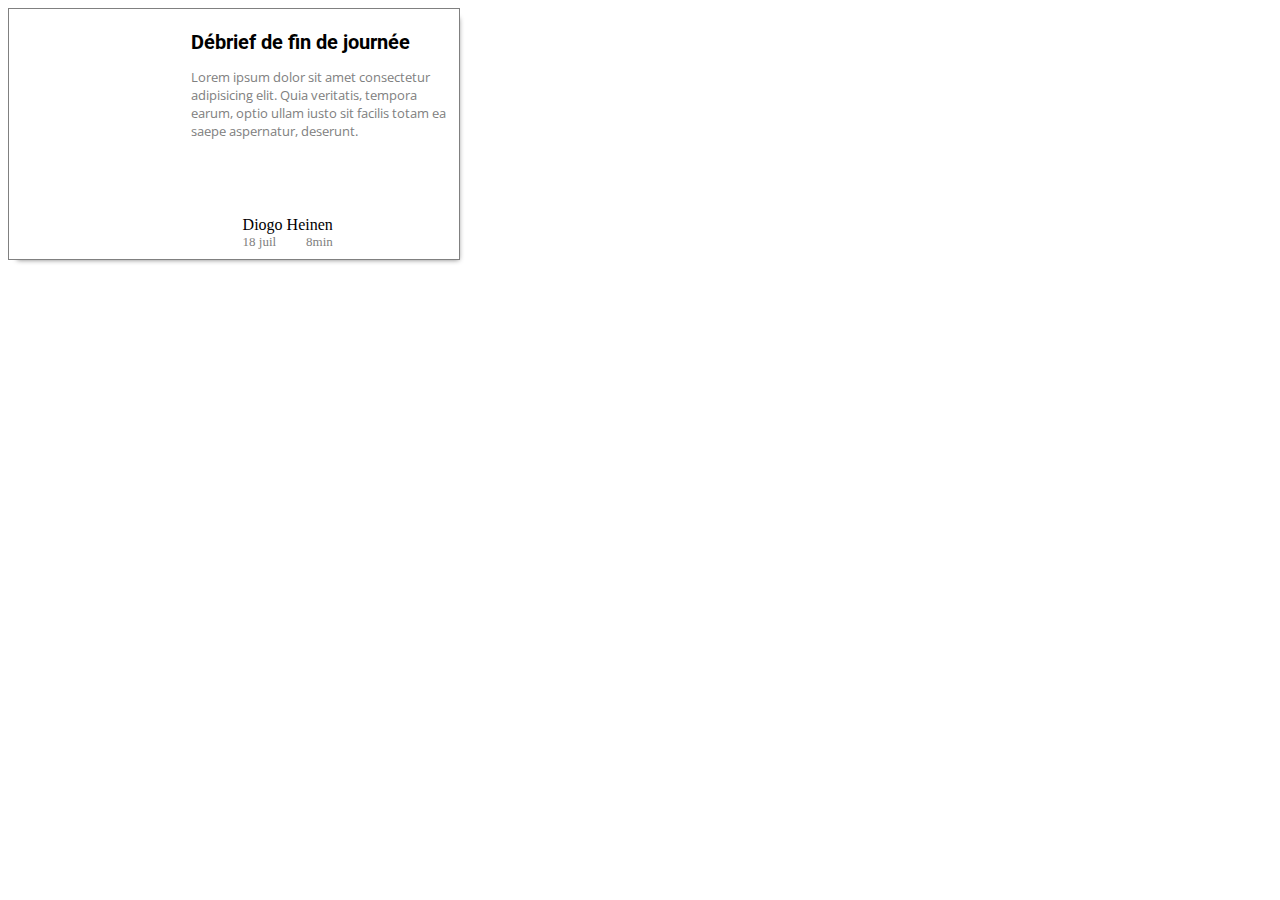
<file: startups/BXL-Johnson-25.5/Misc/card/index.html>
<!DOCTYPE html>
<html lang="en">
<head>
  <meta charset="UTF-8">
  <meta name="viewport" content="width=device-width, initial-scale=1.0">
  <title>Document</title>
  <link rel="stylesheet" href="assets/style.css">
  <link href="https://fonts.googleapis.com/css2?family=Open+Sans&family=Roboto&display=swap" rel="stylesheet">
</head>
<body>
  <div class="card">
    <div class="image"></div>
    <div class="content">
      <div>
        <h1>Débrief de fin de journée</h1>
        <p>Lorem ipsum dolor sit amet consectetur adipisicing elit. Quia veritatis, tempora earum, optio ullam iusto sit facilis totam ea saepe aspernatur, deserunt.</p>
      </div>

      <div class="card-footer">
        <div class="avatar"></div>
        <div class="infos">
          <div class="name">Diogo Heinen</div>
          <div class="sub-infos">
           <div class="sub-info">18 juil</div>
           <div class="sub-info">8min</div>
          </div>
        </div>
      </div>
    </div>
  </div>

</body>
</html>
</file>
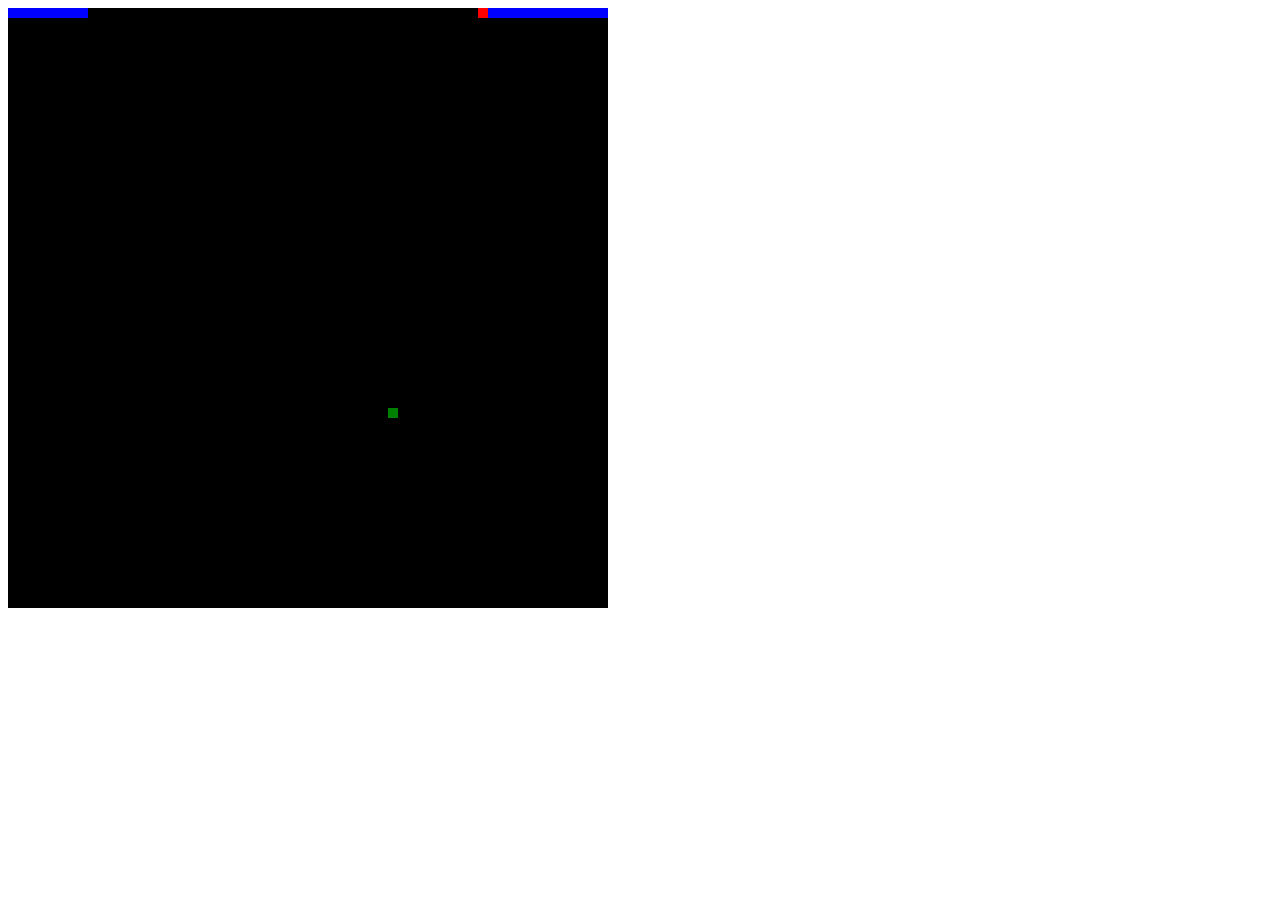
<file: startups/BXL-Johnson-25.5/Misc/snake.html>
<!DOCTYPE html>
<html lang="en">
<head>
  <meta charset="UTF-8">
  <meta name="viewport" content="width=device-width, initial-scale=1.0">
  <title>Document</title>
  <style>
    .game{
      height:600px;
      width:600px;
      background-color: black;
      position: relative;
      overflow: hidden;
    }
    .snake-head{
      height: 10px;
      width: 10px;
      background-color: red;
      position: absolute;
    }
    .snake-body{
      height: 10px;
      width: 10px;
      background-color: blue;
      position: absolute;
    }
    .fruit{
      height: 10px;
      width: 10px;
      background-color: green;
      position: absolute;
    }
  </style>
</head>
<body>
  <div class="game">
    <div class="snake-head"></div>
  </div>
</body>

<script>
    let snakeSize = 20
    let score = 0
    let direction = "left"
    let game = document.querySelector('.game')
    let snakeHead = document.querySelector('.snake-head')
    let hpt = 0
    let hpl = 0
    let arrBody = []

  function initGame(){
    let snakeSize = 5
    let score = 0
    let direction = "left"
    let game = document.querySelector('.game')
    let snakeHead = document.querySelector('.snake-head')
    let hpt = 0
    let hpl = 0
    let arrBody = []
  }

  function createSnake(){
    // hpt = Math.floor(Math.random() * 590) + 1
    // hpl = Math.floor(Math.random() * 590) + 1
    // snakeHead.style.top = hpt + "px"
    // snakeHead.style.left = hpl + "px"

    bpt = hpt
    bpl = hpl
    for (i = 0; i < snakeSize; i++) {
      bpl = bpl + 10
      game.insertAdjacentHTML("beforeend", '<div class="snake-body"></div>')
      x = document.querySelectorAll(".snake-body")
      body = x[x.length - 1 ]
      body.style.top = bpt + "px"
      body.style.left = bpl + "px"
    }

  }

  createSnake()

  function createFruit(){
    game.insertAdjacentHTML("afterbegin", '<div class="fruit"></div>')
    fruit = document.querySelector('.fruit')
    t = Math.floor(Math.random() * 590) + 1
    l = Math.floor(Math.random() * 590) + 1
    fruit.style.top = Math.ceil(t / 10) * 10 + "px"
    fruit.style.left = Math.ceil(l / 10) * 10 + "px"
  }

  createFruit( )
  // fruit = document.querySelector('.fruit')

  function checkIfAte(){
    if(snakeHead.style.top === fruit.style.top && snakeHead.style.left === fruit.style.left){
      game.insertAdjacentHTML("beforeend", '<div class="snake-body"></div>')
      fruit.remove()
      createFruit()

    }
  }

  function checkIfDead(){
    deadbodys = document.querySelectorAll(".snake-body")
    deadbodys.forEach(function(deadbody){
      if(snakeHead.style.top === deadbody.style.top && snakeHead.style.left ===  deadbody.style.left){
        location.reload();é
      }
    })
    // console.log([snakeHead.style.top, snakeHead.style.left])
    // console.log(arrBody)
    // if(arrBody.includes([snakeHead.style.top, snakeHead.style.left])){
    //   alert('hey')
    // }
  }

  let countbody = 0
  setInterval(function(){
    // console.log(arrBody)
    checkIfDead()
    arrBody = []
    bodys = document.querySelectorAll(".snake-body")
    bodytop = snakeHead.style.top
    bodyleft = snakeHead.style.left
    bodys.forEach(function(body){
      xtop = body.style.top
      yleft = body.style.left
      body.style.top = bodytop
      body.style.left = bodyleft
      arrBody.push([bodytop, bodyleft])
      bodytop = xtop
      bodyleft = yleft


    })
    if (direction === "left"){
      hpl = hpl - 10
      if(hpl < 0){
        hpl = 590
        snakeHead.style.left = hpl + "px"
      }else{
        snakeHead.style.left = hpl + "px"
      }
    }else if(direction === "top"){
      hpt = hpt - 10
      if(hpt < 0){
        hpt = 590
        snakeHead.style.top = hpt + "px"
      }else{
        snakeHead.style.top = hpt + "px"
      }
    }else if(direction === "right"){
      hpl = hpl + 10
      if(hpl > 590){
        hpl = 10
        snakeHead.style.left = hpl + "px"
      }else{
        snakeHead.style.left = hpl + "px"
      }

    }else if(direction === "bottom"){
      hpt = hpt + 10
      if(hpt > 590){
        hpt = 10
        snakeHead.style.top = hpt + "px"
      }else{
        snakeHead.style.top = hpt + "px"
      }
    }


    checkIfAte()


  }, 50);


  window.addEventListener("keyup", event => {
  if ((event.isComposing || event.keyCode === 37) && direction != "right" ) {
    direction = "left"
  }else if((event.isComposing || event.keyCode === 38) && direction != "bottom"){
    direction = "top"
  }else if((event.isComposing || event.keyCode === 39) && direction != "left"){
    direction = "right"
  }else if((event.isComposing || event.keyCode === 40) && direction != "top"){
    direction = "bottom"
  }
  // do something
});

</script>
</html>
</file>
<file: startups/BXL-Johnson-25.5/Misc/card/assets/style.css>
.card {
  height: 250px;
  width: 450px;
  border: solid grey 1px;
  display: flex;
  box-shadow: 4px 5px 5px -5px grey;
  transition: all ease 1s;
}

.card:hover {
  cursor: pointer;
  box-shadow: 4px 5px 5px -2px black;
}

h1 {
  font-size: 20px;
  font-family: "Roboto", sans-serif;
}

p {
  font-size: 13px;
  color: grey;
  font-family: "Open Sans", sans-serif;
}

.image {
  background-image: url("https://picsum.photos/200/200");
  background-size: cover;
  background-repeat: no-repeat;
  background-position: center;
  height: 100%;
  width: 40%;
}

.content {
  width: 60%;
  padding: 8px;
  display: flex;
  flex-direction: column;
  justify-content: space-between;
}

.sub-infos {
  display: flex;
  justify-content: space-between;
  font-size: 13px;
  color: grey;
}

.footer {
  font-family: "Open Sans", sans-serif;
}

.avatar {
  height: 35px;
  width: 35px;
  border-radius: 50%;
  background-image: url("https://picsum.photos/200/200");
  background-size: cover;
  background-position: center;
  margin-right: 17px;
}

.card-footer {
  display: flex;
}

/*# sourceMappingURL=style.css.map */
</file>
